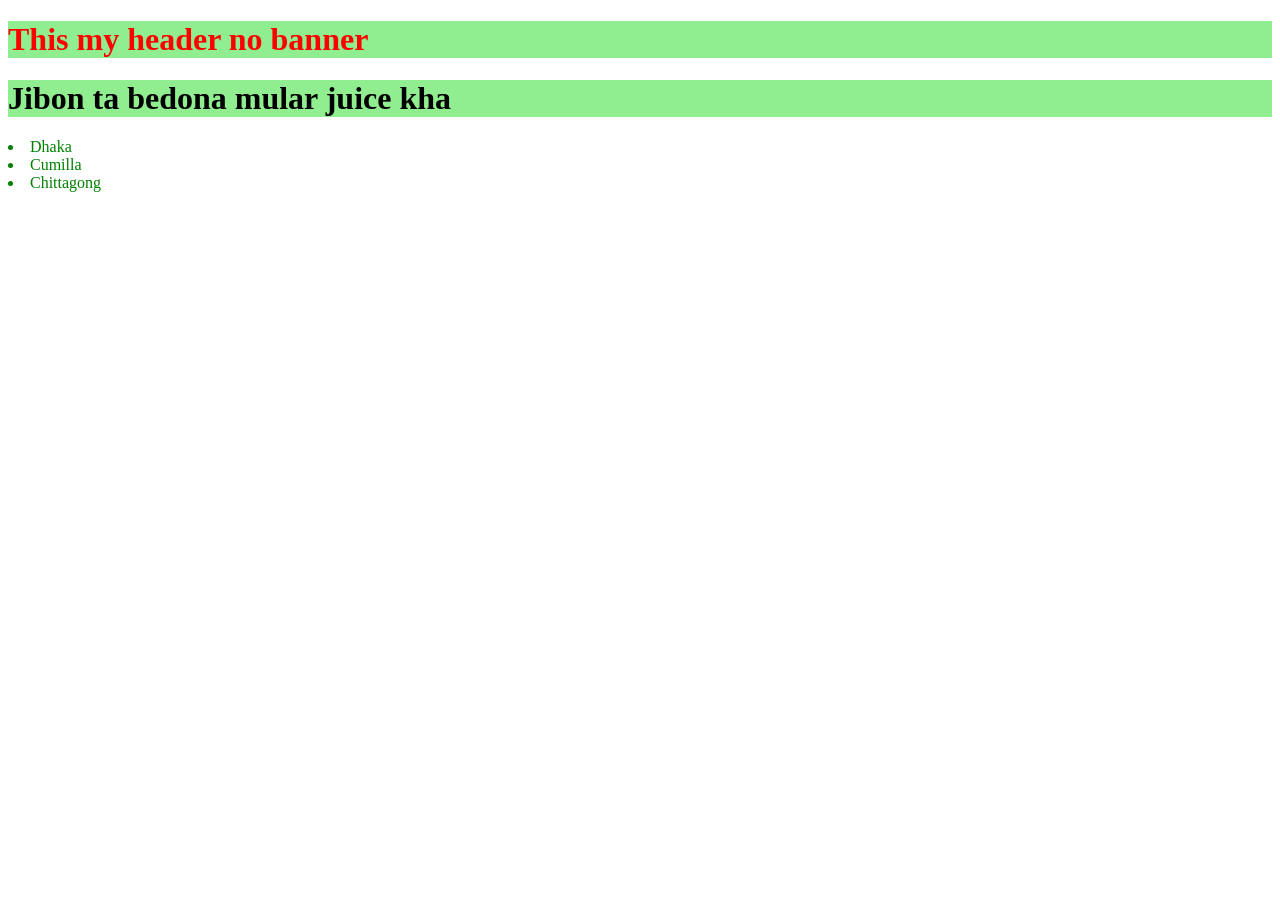
<file: Module 24: Tour of DOM (Document Object Model)/index.html>
<!DOCTYPE html>
<html lang="en">
<head>
    <meta charset="UTF-8">
    <meta name="viewport" content="width=device-width, initial-scale=1.0">
    <title>Tour of DOM</title>
    <link rel="stylesheet" href="style.css">
</head>
<body>
    <h1 id="heading">This my header no banner</h1>
    <h1 id="heading2">Welcome to my DOM</h1>
    <li>Dhaka</li>
    <li>Cumilla</li>
    <li>Chittagong</li>



    <script src="script.js"></script>
</body>
</html>
</file>
<file: Module 24: Tour of DOM (Document Object Model)/style.css>
.bg{
    background-color: lightgreen;
}
</file>
